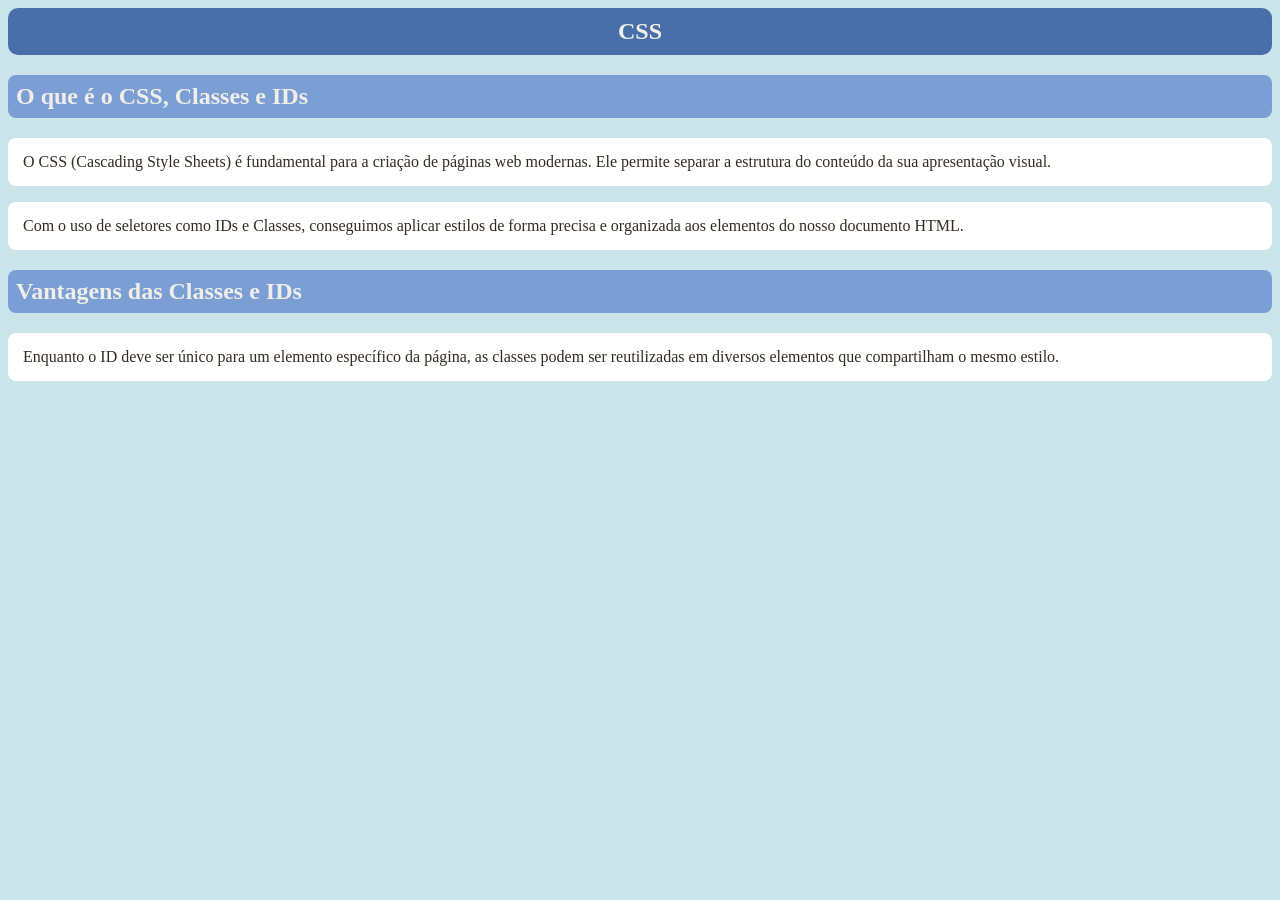
<file: atvAplicacao/index.html>
<!DOCTYPE html>
<html lang="pt-br">

<head>
    <meta charset="UTF-8">
    <link rel="stylesheet" href="style.css">
    <title>Atividade de Aplicação</title>
</head>

<body>

    <section>
        <!-- Título principal usando o ID #titulo-principal -->
        <h1 id="titulo-principal">CSS</h1>

        <!-- Primeiro subtítulo usando a classe .titulo-secao -->
        <h2 class="titulo-secao">O que é o CSS, Classes e IDs</h2>

        <!-- Primeiros dois parágrafos usando a classe .texto -->
        <p class="texto">
            O CSS (Cascading Style Sheets) é fundamental para a criação de páginas web modernas. 
            Ele permite separar a estrutura do conteúdo da sua apresentação visual.
        </p>

        <p class="texto">
            Com o uso de seletores como IDs e Classes, conseguimos aplicar estilos de forma 
            precisa e organizada aos elementos do nosso documento HTML.
        </p>

        <!-- Segundo subtítulo usando a classe .titulo-secao -->
        <h2 class="titulo-secao">Vantagens das Classes e IDs</h2>

        <!-- Terceiro parágrafo usando a classe .texto -->
        <p class="texto">
            Enquanto o ID deve ser único para um elemento específico da página, as classes 
            podem ser reutilizadas em diversos elementos que compartilham o mesmo estilo.
        </p>
    </section>

</body>

</html>
</file>
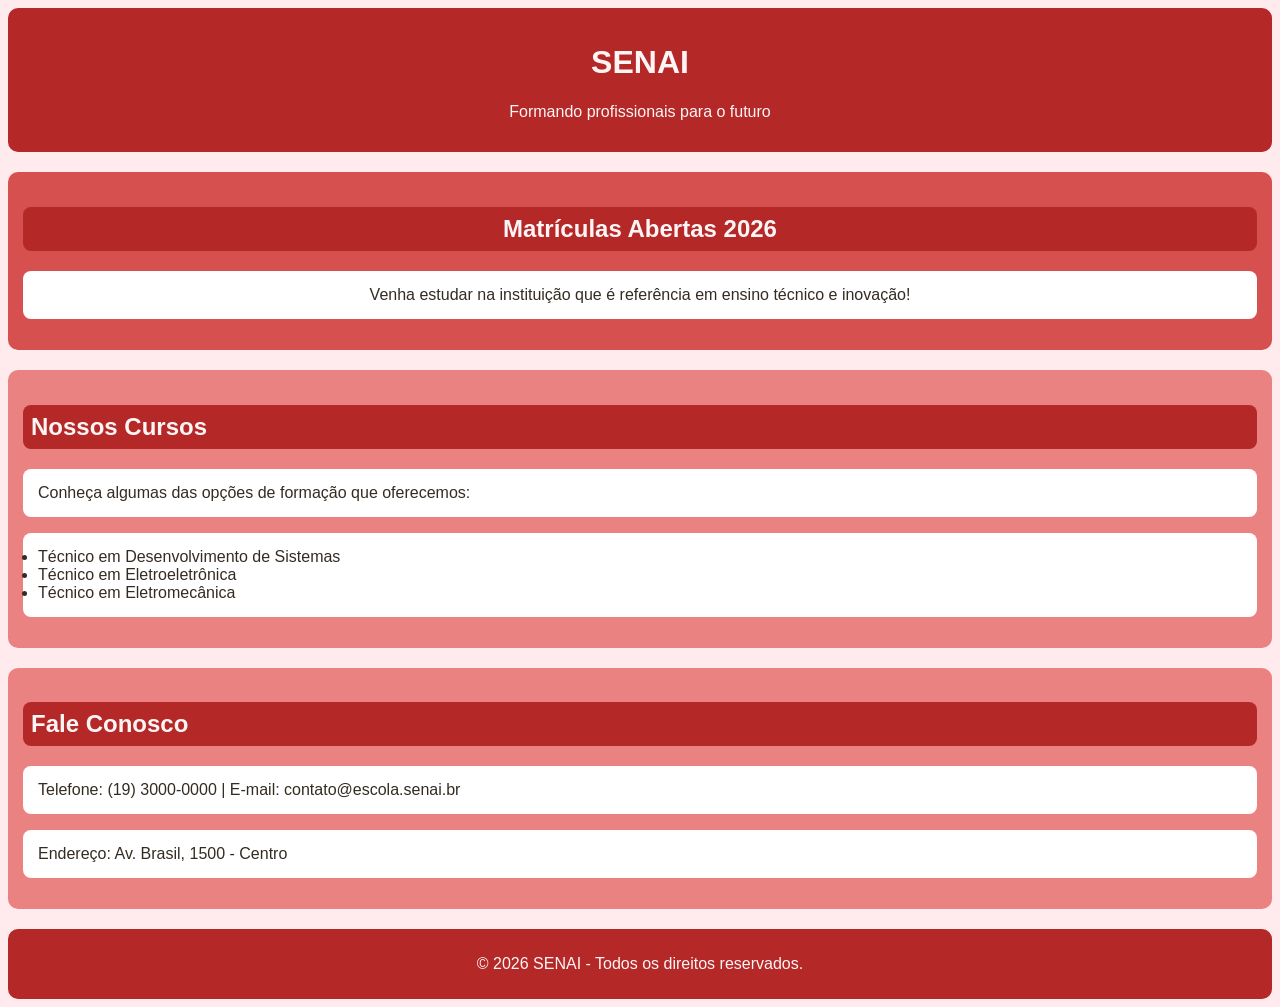
<file: desafioProfissional/index.html>
<!DOCTYPE html>
<html lang="pt-br">

<head>
    <meta charset="UTF-8">
    <link rel="stylesheet" href="style.css">
    <title>Portal Institucional - SENAI</title>
</head>

<body>
    <header id="cabecalho">
        <h1>SENAI</h1>
        <p>Formando profissionais para o futuro</p>
    </header>

    <section class="banner">
        <h2 class="titulo-secao">Matrículas Abertas 2026</h2>
        <p class="texto">Venha estudar na instituição que é referência em ensino técnico e inovação!</p>
    </section>

    <section class="conteudo">
        <h2 class="titulo-secao">Nossos Cursos</h2>
        <p class="texto">Conheça algumas das opções de formação que oferecemos:</p>
        <ul class="texto">
            <li>Técnico em Desenvolvimento de Sistemas</li>
            <li>Técnico em Eletroeletrônica</li>
            <li>Técnico em Eletromecânica</li>
        </ul>
    </section>

    <section class="conteudo">
        <h2 class="titulo-secao">Fale Conosco</h2>
        <p class="texto">Telefone: (19) 3000-0000 | E-mail: contato@escola.senai.br</p>
        <p class="texto">Endereço: Av. Brasil, 1500 - Centro</p>
    </section>

    <!-- Rodapé (Utilizando a Classe .rodape) -->
    <footer class="rodape">
        <p>© 2026 SENAI - Todos os direitos reservados.</p>
    </footer>

</body>

</html>
</file>
<file: atvAplicacao/style.css>
body {
    background-color: rgb(202, 228, 233);
}

#titulo-principal {
    background-color: rgb(72, 111, 169);
    color: rgb(241, 238, 234);
    text-align: center;
    border-radius: 10px;
    padding: 10px;
    margin-top: 0;
}

.titulo-secao {
    background-color: rgb(123, 159, 212);
    color: rgb(241, 238, 234);
    border-radius: 8px;
    padding: 8px;
    margin-top: 20px;
}

.texto {
    background-color: white;
    border-radius: 8px;
    padding: 15px;
    color: rgb(52, 44, 34);
}
</file>
<file: desafioProfissional/style.css>
body {
    background-color: rgb(255, 235, 238);
    font-family: Arial, sans-serif;
    color: rgb(52, 44, 34);
}

#cabecalho {
    background-color: rgb(180, 40, 40);
    color: rgb(255, 245, 245);
    text-align: center;
    border-radius: 10px;
    padding: 15px; /* Espaço dentro do header entre o texto e a borda do cabeçalho */
    margin-bottom: 20px; /* Afasta o cabeçalho do banner que esta abaixo dele */
}

.banner {
    background-color: rgb(215, 80, 80);
    border-radius: 10px;
    padding: 15px; /* Espaço interno para o conteúdo não colar na borda do banner */
    margin-bottom: 20px; /* Afasta o banner da seção de baixo */
    text-align: center;
}

.conteudo {
    background-color: rgb(235, 130, 130);
    border-radius: 10px;
    padding: 15px; /* Espaço interno dentro dos blocos de conteúdo */
    margin-bottom: 20px; /* Separa um bloco de conteúdo do outro */
}

.titulo-secao {
    background-color: rgb(180, 40, 40);
    color: rgb(255, 245, 245);
    border-radius: 8px;
    padding: 8px; /* Espaço interno em volta do texto do título */
}

.texto {
    background-color: white;
    border-radius: 8px;
    padding: 15px;
    color: rgb(52, 44, 34);
}

.rodape {
    background-color: rgb(180, 40, 40);
    color: rgb(255, 245, 245);
    text-align: center;
    border-radius: 10px;
    padding: 10px;
}
</file>
